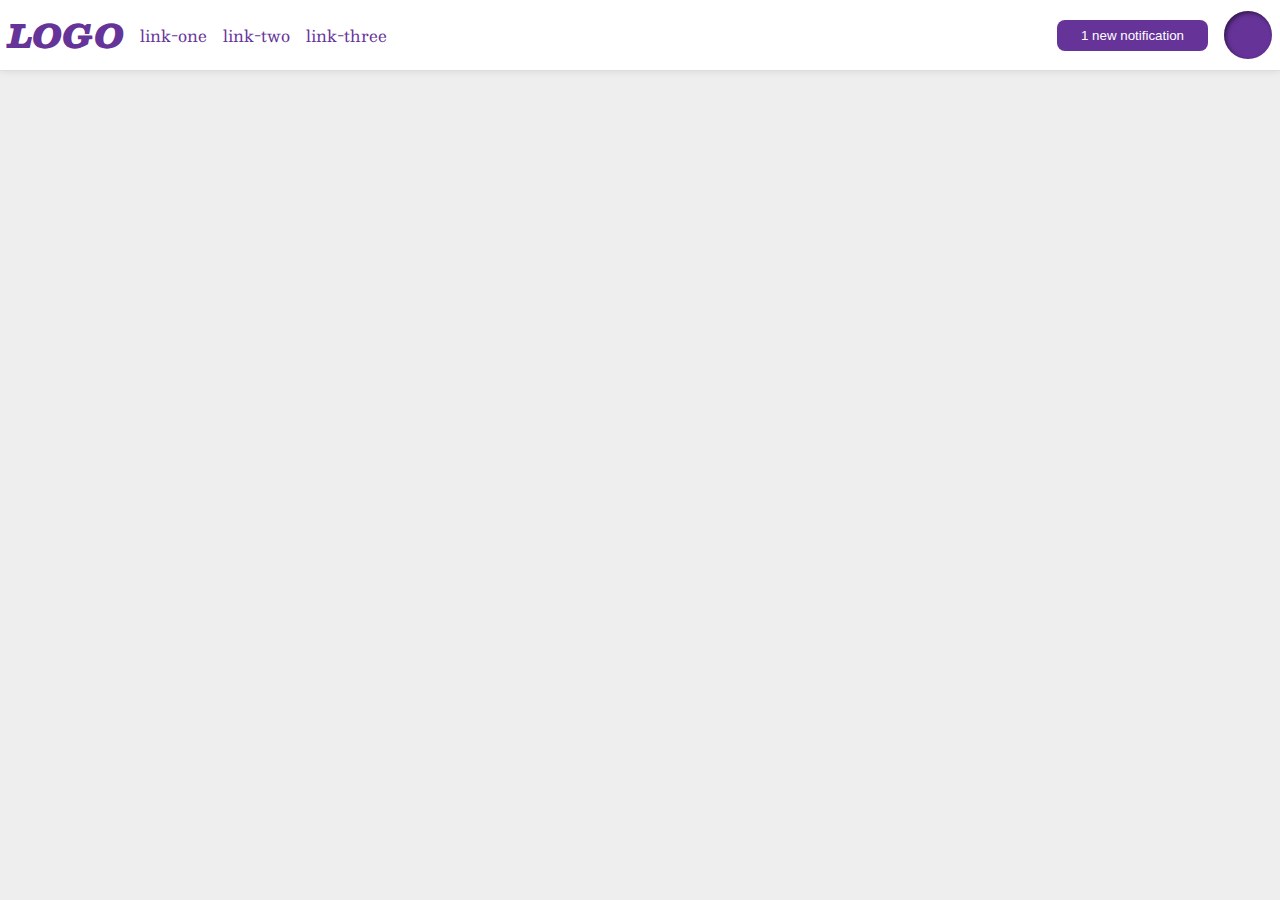
<file: flex/03-flex-header-2/index.html>
<!DOCTYPE html>
<html lang="en">
<head>
  <meta charset="UTF-8">
  <meta http-equiv="X-UA-Compatible" content="IE=edge">
  <meta name="viewport" content="width=device-width, initial-scale=1.0">
  <title>Flex Header 2</title>
  <link rel="stylesheet" href="style.css">
</head>
<body>
  <div class="header">
    <div class="logo_and_links">
      <div class="logo">
        LOGO
      </div>
      <ul class="links">
        <li><a href="google.com">link-one</a></li>
        <li><a href="google.com">link-two</a></li>
        <li><a href="google.com">link-three</a></li>
      </ul>
    </div>
  <div class="button_and_profile">
      <button class="notifications">
        1 new notification
      </button>
      <div class="profile-image"></div>
    </div>
</div>
</body>
</html>
</file>
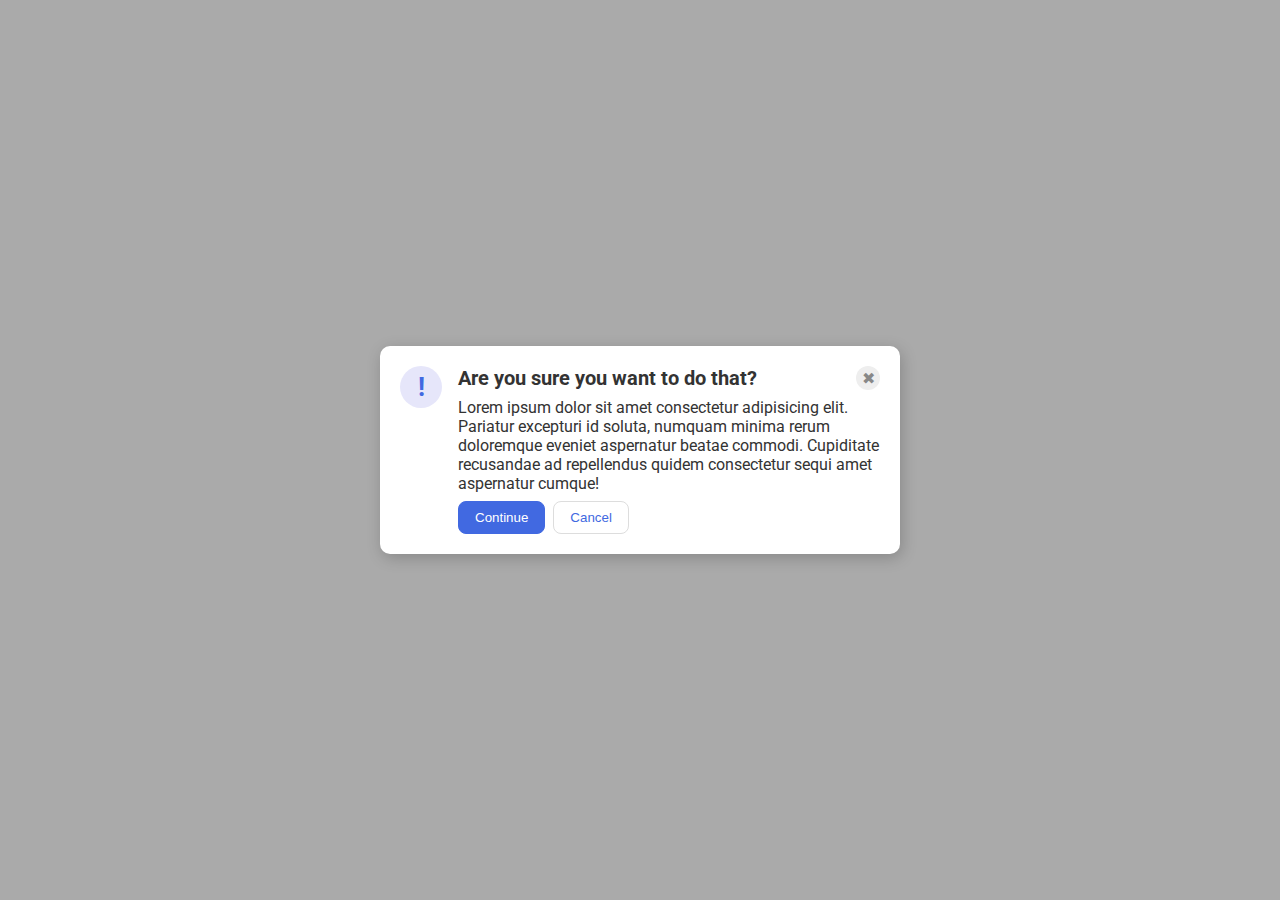
<file: flex/05-flex-modal/index.html>
<!DOCTYPE html>
<html lang="en">
<head>
  <meta charset="UTF-8">
  <meta http-equiv="X-UA-Compatible" content="IE=edge">
  <meta name="viewport" content="width=device-width, initial-scale=1.0">
  <link rel="stylesheet" href="style.css">
  <title>Modal</title>
</head>
<body>
  <div class="modal">
    
    <div class="icon">!</div>
    
    <div class="column-direction">
      
      <div class="top">
        <div class="header">Are you sure you want to do that?</div>
        <div class="close-button">✖</div>
      </div>    
      
      <div class="text">Lorem ipsum dolor sit amet consectetur adipisicing elit. Pariatur excepturi id soluta, numquam minima rerum doloremque eveniet aspernatur beatae commodi. Cupiditate recusandae ad repellendus quidem consectetur sequi amet aspernatur cumque!</div>
      
      <div class="bottom">
        <button class="continue">Continue</button>
        <button class="cancel">Cancel</button>
      </div>
    
    </div>
  </div>
</body>
</html>
</file>
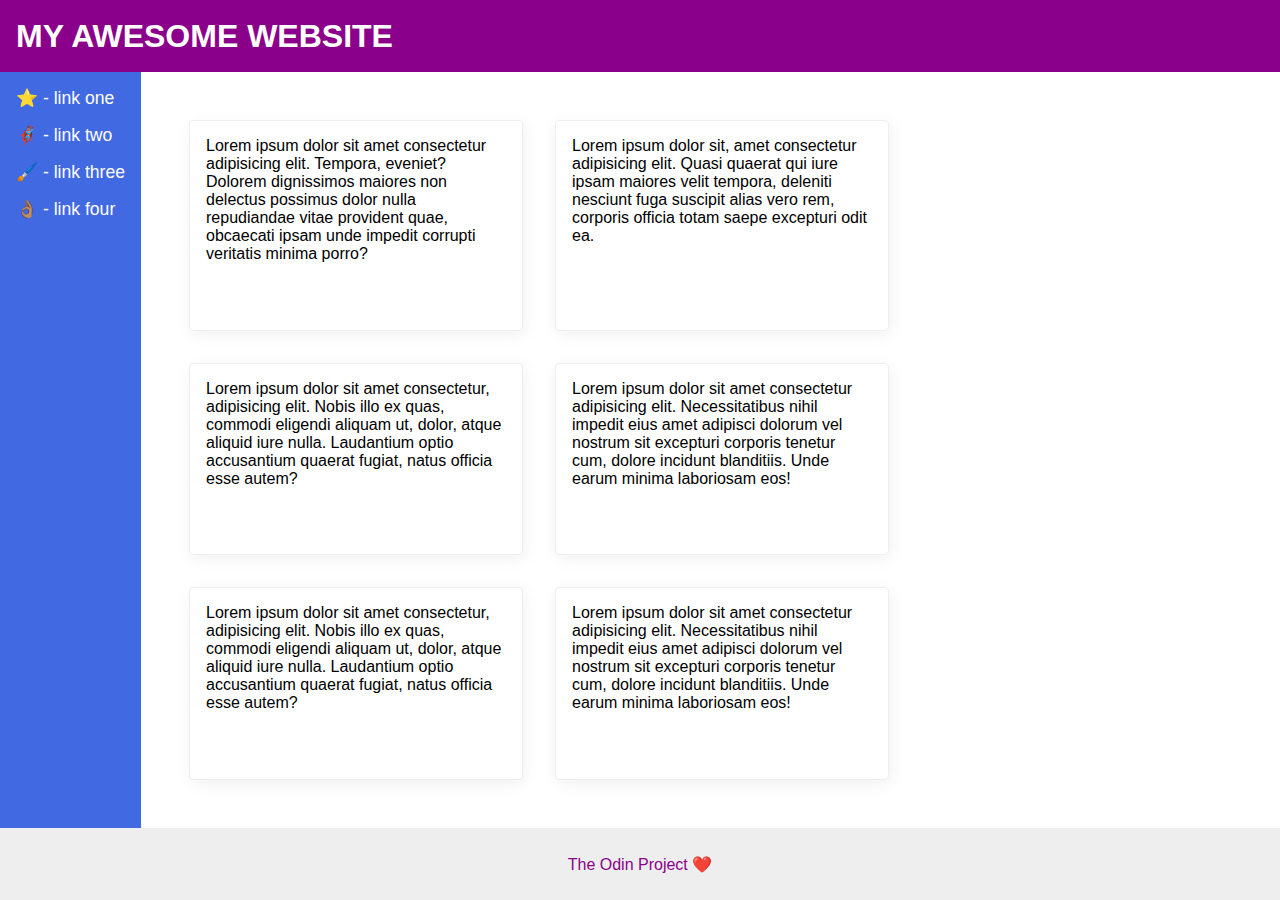
<file: flex/07-flex-layout-2/index.html>
<!DOCTYPE html>
<html lang="en">
<head>
  <meta charset="UTF-8">
  <meta http-equiv="X-UA-Compatible" content="IE=edge">
  <meta name="viewport" content="width=device-width, initial-scale=1.0">
  <meta http-equiv="refresh" content="1">
  <title>The Holy Grail</title>
  <link rel="stylesheet" href="style.css">
</head>
<body>
  <div class="header">
    MY AWESOME WEBSITE
  </div>
  <div class="content">

    <div class="sidebar">
      <ul>
        <li><a href="google.com">⭐ - link one</a></li>
        <li><a href="google.com">🦸🏽‍♂️ - link two</a></li>
        <li><a href="google.com">🖌️ - link three</a></li>
        <li><a href="google.com">👌🏽 - link four</a></li>
      </ul>
    </div>

    <div class="cards_area">
      <div class="card">Lorem ipsum dolor sit amet consectetur adipisicing elit. Tempora, eveniet? Dolorem dignissimos maiores non delectus possimus dolor nulla repudiandae vitae provident quae, obcaecati ipsam unde impedit corrupti veritatis minima porro?</div>
      <div class="card">Lorem ipsum dolor sit, amet consectetur adipisicing elit. Quasi quaerat qui iure ipsam maiores velit tempora, deleniti nesciunt fuga suscipit alias vero rem, corporis officia totam saepe excepturi odit ea.</div>
      <div class="card">Lorem ipsum dolor sit amet consectetur, adipisicing elit. Nobis illo ex quas, commodi eligendi aliquam ut, dolor, atque aliquid iure nulla. Laudantium optio accusantium quaerat fugiat, natus officia esse autem?</div>
      <div class="card">Lorem ipsum dolor sit amet consectetur adipisicing elit. Necessitatibus nihil impedit eius amet adipisci dolorum vel nostrum sit excepturi corporis tenetur cum, dolore incidunt blanditiis. Unde earum minima laboriosam eos!</div>
      <div class="card">Lorem ipsum dolor sit amet consectetur, adipisicing elit. Nobis illo ex quas, commodi eligendi aliquam ut, dolor, atque aliquid iure nulla. Laudantium optio accusantium quaerat fugiat, natus officia esse autem?</div>
      <div class="card">Lorem ipsum dolor sit amet consectetur adipisicing elit. Necessitatibus nihil impedit eius amet adipisci dolorum vel nostrum sit excepturi corporis tenetur cum, dolore incidunt blanditiis. Unde earum minima laboriosam eos!</div>
    </div>
  
  </div>  
  
  <div class="footer">
    The Odin Project ❤️
  </div>
</body>
</html>
</file>
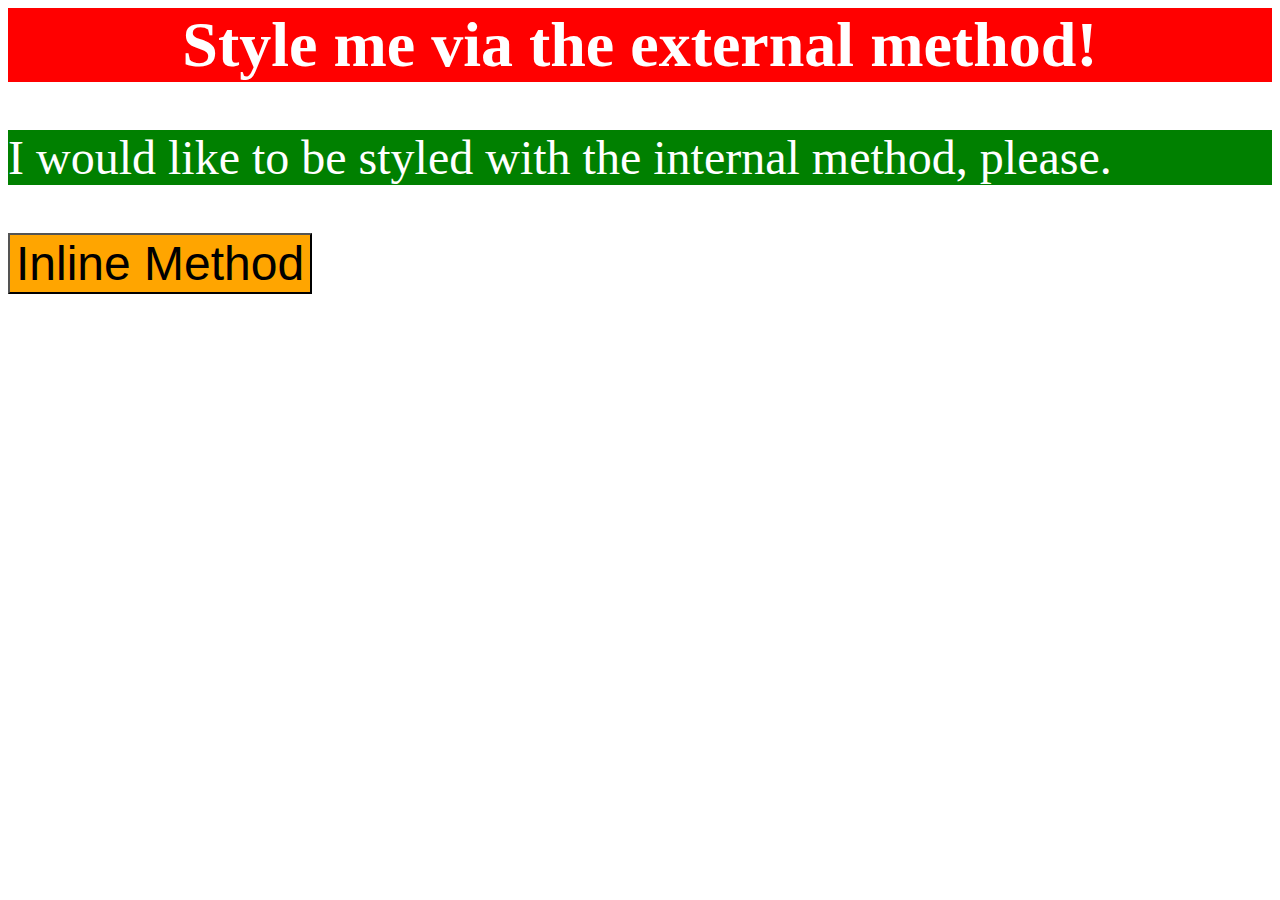
<file: foundations/01-css-methods/index.html>
<!DOCTYPE html>
<html lang="en">
<head>
  <meta charset="UTF-8">
  <meta http-equiv="X-UA-Compatible" content="IE=edge">
  <meta name="viewport" content="width=device-width, initial-scale=1.0">
  <title>Methods for Adding CSS</title>
  <link rel="stylesheet" href="master.css">
  <style>
    p {
      background-color: green ;
      color: white ; 
      font-size: 300% ;
    }
  </style>
</head>
<body>
  <div>Style me via the external method!</div>
  <p>I would like to be styled with the internal method, please.</p>
  <button style="font-size: 300% ; background-color: orange ; color: black ;">Inline Method</button>
</body>
</html>
</file>
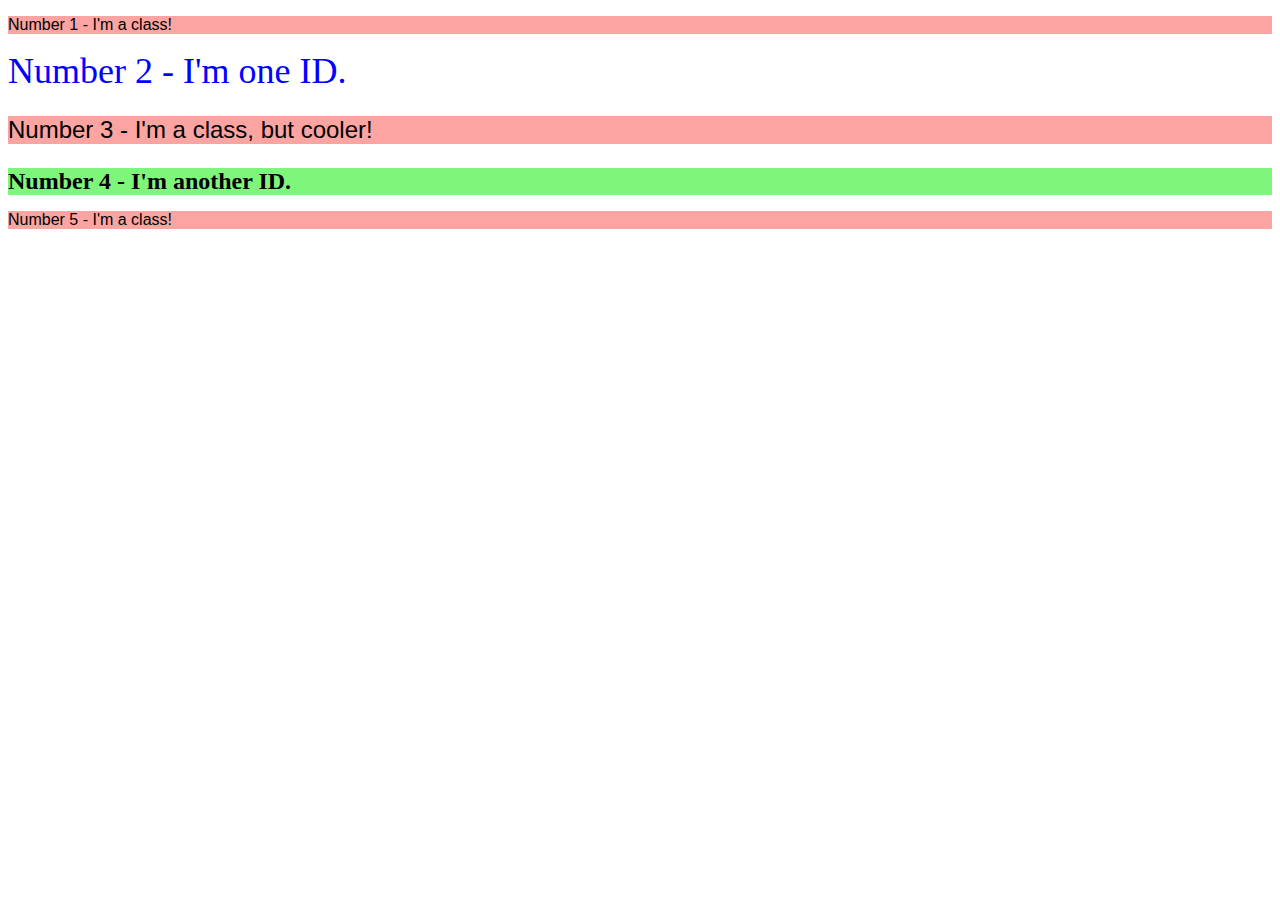
<file: foundations/02-class-id-selectors/index.html>
<!DOCTYPE html>
<html lang="en">
<head>
  <meta charset="UTF-8">
  <meta http-equiv="X-UA-Compatible" content="IE=edge">
  <meta name="viewport" content="width=device-width, initial-scale=1.0">
  <title>Class and ID Selectors</title>
  <link rel="stylesheet" href="style.css">
</head>
<body>
  <p class="oddParagraphs">Number 1 - I'm a class!</p>
  <div id="divWithBlueText">Number 2 - I'm one ID.</div>
  <p class="oddParagraphs coolerParagraph">Number 3 - I'm a class, but cooler!</p>
  <div id="divWithGreenBG">Number 4 - I'm another ID.</div>
  <p class="oddParagraphs">Number 5 - I'm a class!</p>
</body>
</html>
</file>
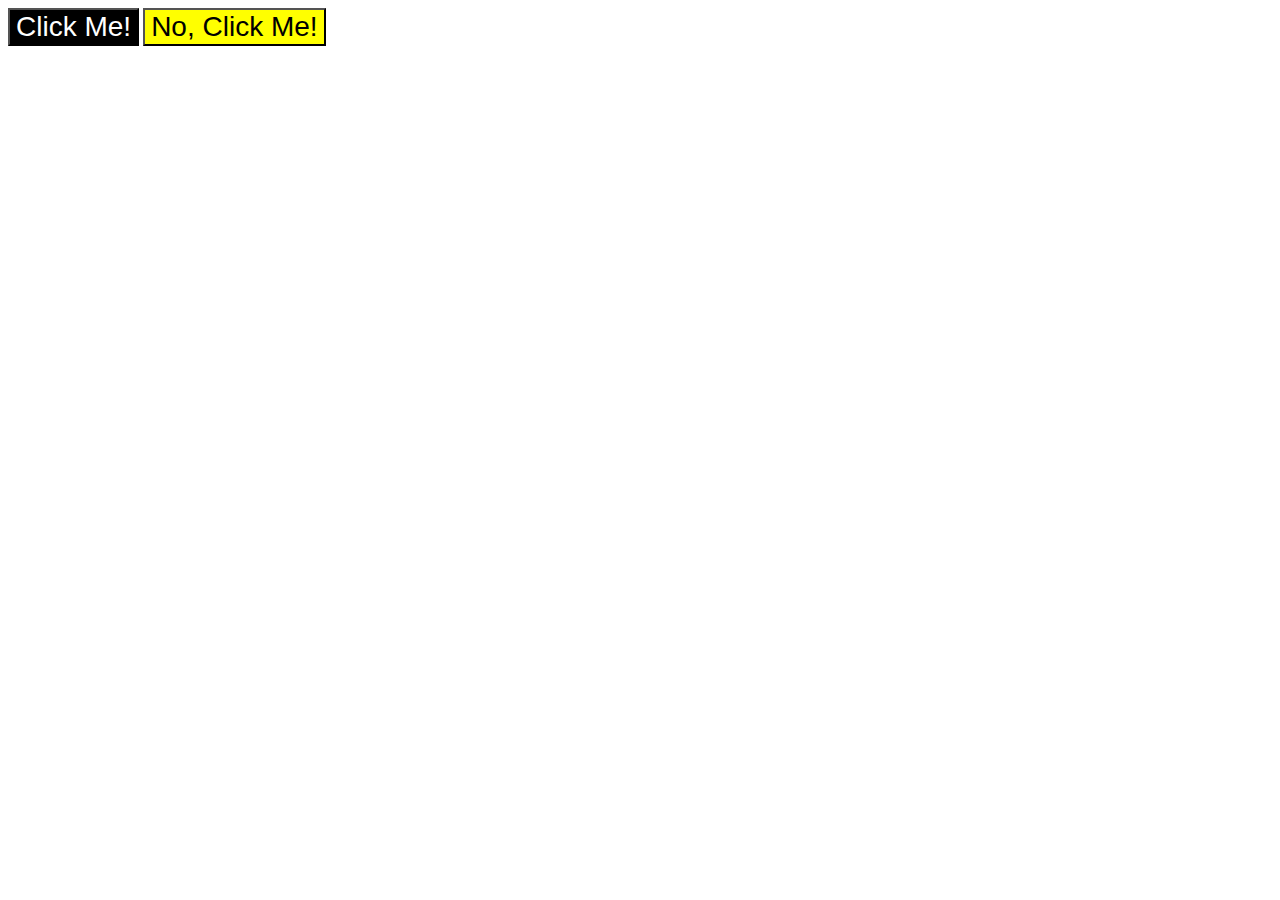
<file: foundations/03-grouping-selectors/index.html>
<!DOCTYPE html>
<html lang="en">
<head>
  <meta charset="UTF-8">
  <meta http-equiv="X-UA-Compatible" content="IE=edge">
  <meta name="viewport" content="width=device-width, initial-scale=1.0">
  <title>Grouping Selectors</title>
  <link rel="stylesheet" href="style.css">
</head>
<body>
  <button class="both whiteonBlack">Click Me!</button>
  <button class="both blackonYellow">No, Click Me!</button>
</body>
</html>
</file>
<file: flex/03-flex-header-2/style.css>
/* this is some magical font-importing.  
you'll learn about it later. */
@import url('https://fonts.googleapis.com/css2?family=Besley:ital,wght@0,400;1,900&display=swap');

body {
  margin: 0;
  background: #eee;
  font-family: Besley, serif;
}

.header {
  background: white;
  border-bottom: 1px solid #ddd;
  box-shadow: 0 0 8px rgba(0,0,0,.1);
  padding: 8px;
  display: flex;
  align-items: center;
  justify-content:space-between;
}

.logo_and_links {
  display: flex;
  align-items: center;
  justify-content: flex-start;
  gap: 16px;
}

.button_and_profile {
  display: flex;
  align-items: center;
  gap: 16px;
}

.logo {
  color: rebeccapurple;
  font-size: 32px;
  font-weight: 900;
  font-style: italic;
}

a {
  /* this removes the line under our links */
  text-decoration: none;
  color: rebeccapurple;
}

ul {
  list-style-type: none;
  display: flex;
  gap: 16px;
  margin: 0px;
  padding: 0px;
}


.profile-image {
  background: rebeccapurple;
  box-shadow: inset 2px 2px 4px rgba(0,0,0,.5);
  border-radius: 50%;
  width: 48px;
  height:  48px;
  display: flex;
}

button {
  border: none;
  border-radius: 8px;
  background: rebeccapurple;
  color: white;
  padding: 8px 24px;
}
</file>
<file: flex/05-flex-modal/style.css>
@import url('https://fonts.googleapis.com/css2?family=Roboto:wght@400;700&display=swap');

html, body {
  height: 100%;
}

body {
  font-family: Roboto, sans-serif;
  margin: 0;
  background: #aaa;
  color: #333;
  /* I'll give you this one for free lol */
  display: flex;
  align-items: center;
  justify-content: center;
  text-align: left;
}

.modal {
  background: white;
  width: 480px;
  border-radius: 10px;
  box-shadow: 2px 4px 16px rgba(0,0,0,.2);
  padding: 20px;
  display: flex;
  /* flex-flow: row, wrap;
  flex: 1, 1, auto ; */
  gap: 16px;
}

.icon {
  color: royalblue;
  font-size: 26px;
  font-weight: 700;
  background: lavender;
  width: 42px;
  height: 42px;
  border-radius: 50%;
  display: flex;
  align-items: center;
  justify-content: center;
  flex-shrink: 0;
}

.close-button {
  background: #eee;
  border-radius: 50%;
  color: #888;
  font-weight: 400;
  font-size: 16px;
  height: 24px;
  width: 24px;
  display: flex;
  align-items: center;
  justify-content: center;
}

button {
  padding: 8px 16px;
  border-radius: 8px;
}

button.continue {
  background: royalblue;
  border: 1px solid royalblue;
  color: white;
}

button.cancel {
  background: white;
  border: 1px solid #ddd;
  color: royalblue;
}

.column_direction {
  display: flex;
  flex-flow: row, wrap;
  justify-content: space-between;
  flex: 1, 0 ;

}

.top {
  display: flex;
  justify-content: space-between;
}

.header {
  font-size: 20px;
  font-weight: bold ;
  margin-bottom: 8px ;
}

.bottom {
  display: flex;
  gap: 8px ;
  margin-top: 8px;
}
</file>
<file: flex/07-flex-layout-2/style.css>
body {
  font-family: -apple-system, BlinkMacSystemFont, 'Segoe UI', Roboto, Oxygen, Ubuntu, Cantarell, 'Open Sans', 'Helvetica Neue', sans-serif;
  margin: 0;
  min-height: 100vh;
  display: flex;
  flex-direction: column;
}

.header {
  height: 72px;
  background: darkmagenta;
  color: white;
  /* width: 100%; */
  display: flex;
  align-items: center;
  padding: 0px 16px;
  font-weight: 900;
  font-size: 32px;
}

.footer {
  height: 72px;
  background: #eee;
  color: darkmagenta;
  /* width: 100%; */
  /* text-align: center; */
  display: flex;
  justify-content: center;
  align-items: center;
}

.content {
  display:flex;
  flex-grow:1;
  
  /* border: 2px solid lightcoral; */  
}

.sidebar {
  background: royalblue;

  display: flex;
  flex-shrink: 0;
  padding: 16px;
}

ul {
  list-style-type: none;
  margin: 0px;
  padding: 0px;
  /* background-color: lightblue; */
}

li {
  margin-bottom: 16px;
  /* background-color: lightcoral; */
}

a {
  text-decoration: none;
  color: white;
  font-size: 1.1em;
}

.cards_area {
  display: flex;
  flex-wrap: wrap;
  padding: 32px;
  
  /* border: 2px solid lightseagreen; */
}

.card {
  border: 1px solid #eee;
  box-shadow: 2px 4px 16px rgba(0,0,0,.06);
  border-radius: 4px;
  
  /* background-color: lightskyblue; */
  
  width: 300px;
  padding: 16px;
  margin: 16px;
  
  max-height: 400px;

}
</file>
<file: foundations/01-css-methods/master.css>
div {
  background-color:red ;
  color: white ;
  font-weight: bold ;
  text-align: center ;
  font-size: 400% ;
}
</file>
<file: foundations/02-class-id-selectors/style.css>
.oddParagraphs {
  background-color: rgba(251, 164, 162, 1) ;
  font-family: Verdana, sans-serif ;
}
#divWithBlueText {
  color: blue ;
  font-size: 36px ;
}

#divWithGreenBG {
  background-color: rgba(126, 246, 123, 1) ;
  font-size: 24px ;
  font-weight: bold ;
}

.coolerParagraph {
  font-size: 24px ;
}
</file>
<file: foundations/03-grouping-selectors/style.css>
.both {
  font-size: 28px ;
  font-family: Helvetica, "Times New Roman", sans-serif ;
}

.whiteonBlack {
  color: white ;
  background-color: black ;
}

.blackonYellow {
  color: black ; 
  background-color: yellow ;
}
</file>
